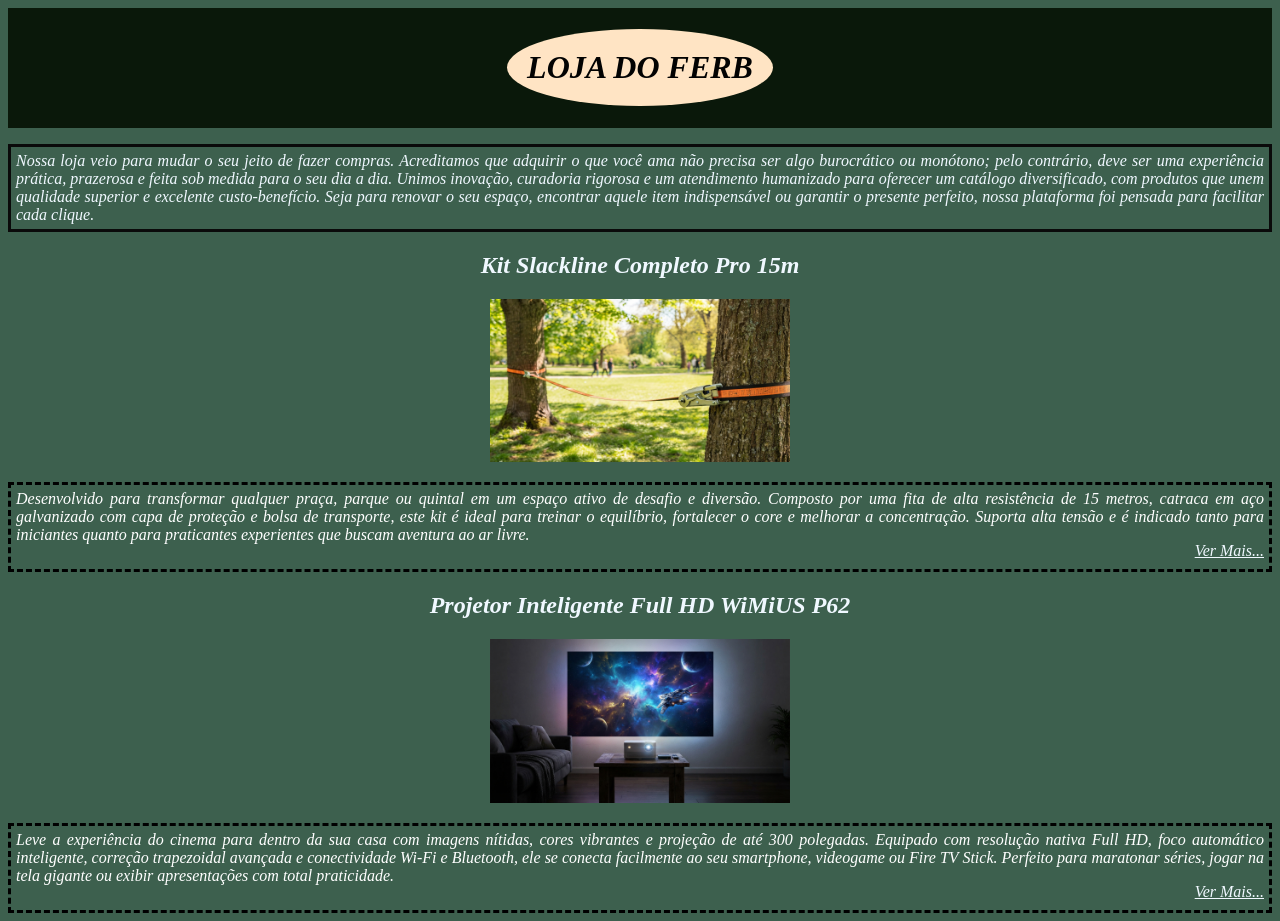
<file: index.html>
<!DOCTYPE html>
<html lang="pt-br">
<head>
    <meta charset="UTF-8">
    <meta name="viewport" content="width=device-width, initial-scale=1.0">
    <title>Loja do Ferb</title>
    <link rel="stylesheet" href="style.css">
</head>
<body>
    <header>
    <h1>LOJA DO FERB</h1>
    </header>
    <p class="bio">Nossa loja veio para mudar o seu jeito de fazer compras. Acreditamos que adquirir o que você ama não precisa ser algo burocrático ou monótono; pelo contrário, deve ser uma experiência prática, prazerosa e feita sob medida para o seu dia a dia.
    Unimos inovação, curadoria rigorosa e um atendimento humanizado para oferecer um catálogo diversificado, com produtos que unem qualidade superior e excelente custo-benefício. Seja para renovar o seu espaço, encontrar aquele item indispensável ou garantir o presente perfeito, nossa plataforma foi pensada para facilitar cada clique.</p>

    <h2>Kit Slackline Completo Pro 15m</h2>
    <div class="foto-produto">
        <img src="img/slack_line.jpg" alt="Foto de uma slack line preso entre duas árvores em um parque, em um dia ensolarado.">
    </div>
    <article>Desenvolvido para transformar qualquer praça, parque ou quintal em um espaço ativo de desafio e diversão. Composto por uma fita de alta resistência de 15 metros, catraca em aço galvanizado com capa de proteção e bolsa de transporte, este kit é ideal para treinar o equilíbrio, fortalecer o core e melhorar a concentração. Suporta alta tensão e é indicado tanto para iniciantes quanto para praticantes experientes que buscam aventura ao ar livre. 
    <p class="ver_mais"><a href="slackline.html">Ver Mais...</a></p>
    </article>

    <h2>Projetor Inteligente Full HD WiMiUS P62</h2>
    <div class="foto-produto">
        <img src="img/projetor.jpg" alt="Foto de um projetor em um quarto escuro, com projeção na parede branca.">
    </div>
    <article>Leve a experiência do cinema para dentro da sua casa com imagens nítidas, cores vibrantes e projeção de até 300 polegadas. Equipado com resolução nativa Full HD, foco automático inteligente, correção trapezoidal avançada e conectividade Wi-Fi e Bluetooth, ele se conecta facilmente ao seu smartphone, videogame ou Fire TV Stick. Perfeito para maratonar séries, jogar na tela gigante ou exibir apresentações com total praticidade.
    <p class="ver_mais"><a href="projetor.html">Ver Mais...</a></p>
    </article>
</body>
</html>
</file>
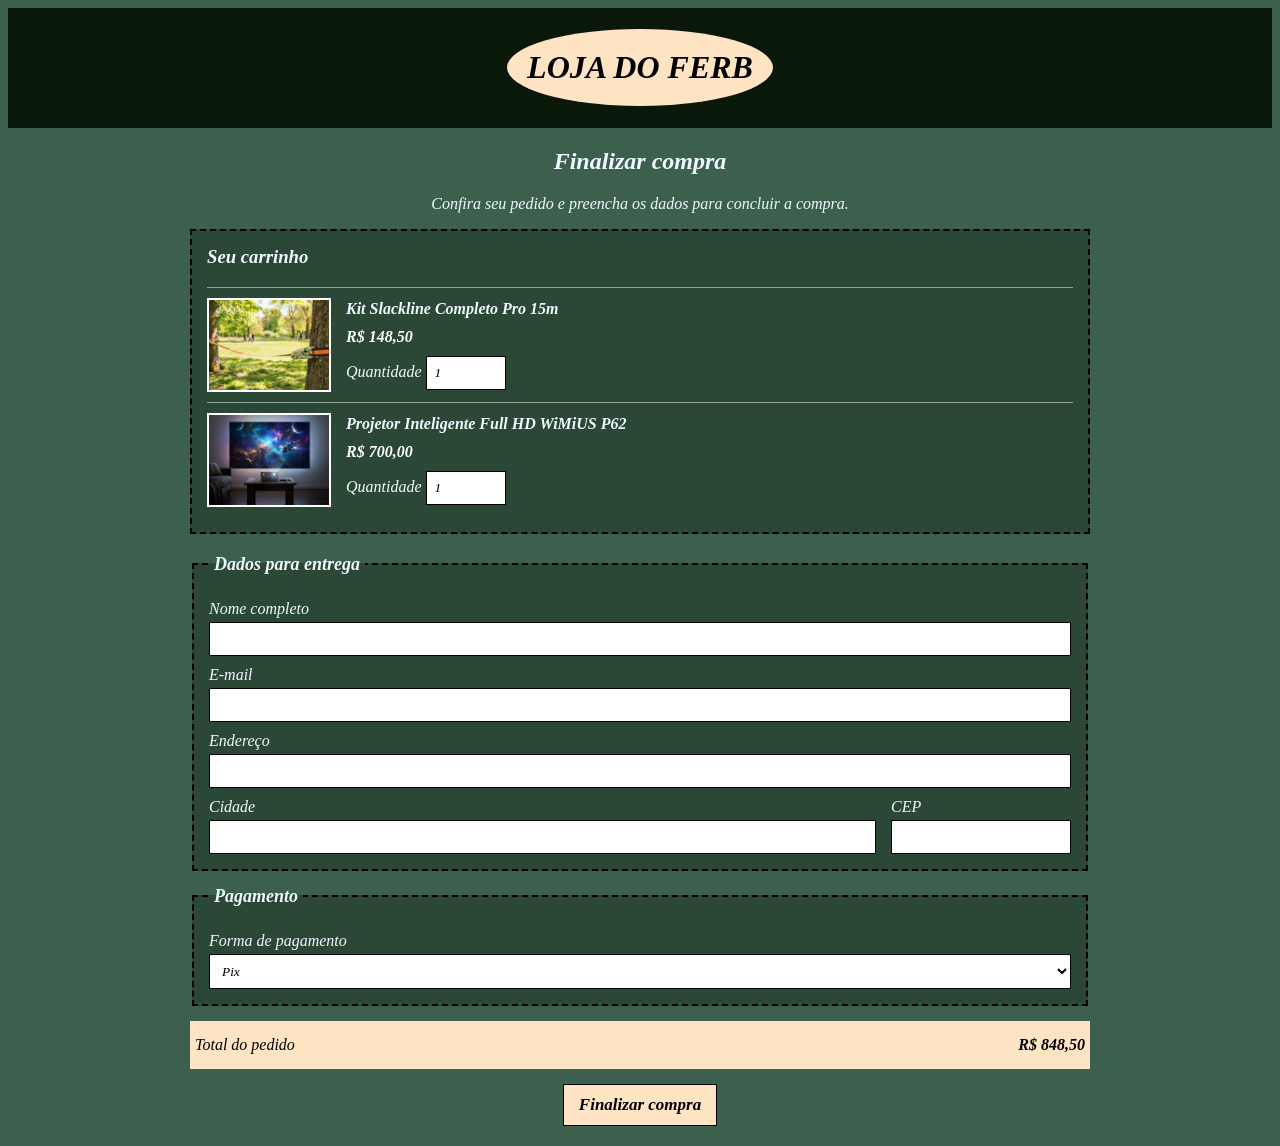
<file: carrinho.html>
<!DOCTYPE html>
<html lang="pt-br">
<head>
    <meta charset="UTF-8">
    <meta name="viewport" content="width=device-width, initial-scale=1.0">
    <title>Finalizar compra | Loja do Ferb</title>
    <link rel="stylesheet" href="style.css">
</head>
<body>
    <header>
        <h1>LOJA DO FERB</h1>
    </header>

    <main class="carrinho">
        <h2>Finalizar compra</h2>
        <p class="carrinho-intro">Confira seu pedido e preencha os dados para concluir a compra.</p>

        <section class="resumo-carrinho">
            <h3>Seu carrinho</h3>
            <div class="item-carrinho" data-produto="slackline" hidden>
                <img src="img/slack_line.jpg" alt="Kit Slackline Completo Pro 15m">
                <div>
                    <h4>Kit Slackline Completo Pro 15m</h4>
                    <p class="preco-produto">R$ 148,50</p>
                    <label for="quantidade-slackline">Quantidade</label>
                    <input id="quantidade-slackline" type="number" min="0" value="1">
                </div>
            </div>
            <div class="item-carrinho" data-produto="projetor" hidden>
                <img src="img/projetor.jpg" alt="Projetor Inteligente Full HD WiMiUS P62">
                <div>
                    <h4>Projetor Inteligente Full HD WiMiUS P62</h4>
                    <p class="preco-produto">R$ 700,00</p>
                    <label for="quantidade-projetor">Quantidade</label>
                    <input id="quantidade-projetor" type="number" min="0" value="1">
                </div>
            </div>
        </section>

        <form class="formulario-compra">
            <fieldset>
                <legend>Dados para entrega</legend>
                <label for="nome">Nome completo</label>
                <input id="nome" name="nome" type="text" required>

                <label for="email">E-mail</label>
                <input id="email" name="email" type="email" required>

                <label for="endereco">Endereço</label>
                <input id="endereco" name="endereco" type="text" required>

                <div class="campos-linha">
                    <div>
                        <label for="cidade">Cidade</label>
                        <input id="cidade" name="cidade" type="text" required>
                    </div>
                    <div>
                        <label for="cep">CEP</label>
                        <input id="cep" name="cep" type="text" required>
                    </div>
                </div>
            </fieldset>

            <fieldset>
                <legend>Pagamento</legend>
                <label for="pagamento">Forma de pagamento</label>
                <select id="pagamento" name="pagamento">
                    <option value="pix">Pix</option>
                    <option value="cartao">Cartão de crédito</option>
                    <option value="boleto">Boleto bancário</option>
                </select>
            </fieldset>

            <div class="total-carrinho">
                <span>Total do pedido</span>
                <strong id="valor-total">R$ 848,50</strong>
            </div>
            <button type="submit">Finalizar compra</button>
        </form>
    </main>
    <script>
        const produtoSelecionado = new URLSearchParams(window.location.search).get('produto');
        const itensCarrinho = document.querySelectorAll('.item-carrinho');
        const valorTotal = document.querySelector('#valor-total');

        itensCarrinho.forEach((item) => {
            item.hidden = produtoSelecionado ? item.dataset.produto !== produtoSelecionado : false;
        });

        function atualizarTotal() {
            let total = 0;

            itensCarrinho.forEach((item) => {
                if (!item.hidden) {
                    const quantidade = Number(item.querySelector('input').value) || 0;
                    total += Number(item.dataset.produto === 'slackline' ? 148.5 : 700) * quantidade;
                }
            });

            valorTotal.textContent = total.toLocaleString('pt-BR', {
                style: 'currency',
                currency: 'BRL'
            });
        }

        document.querySelectorAll('.item-carrinho input').forEach((input) => {
            input.addEventListener('input', atualizarTotal);
        });

        atualizarTotal();
    </script>
</body>
</html>
</file>
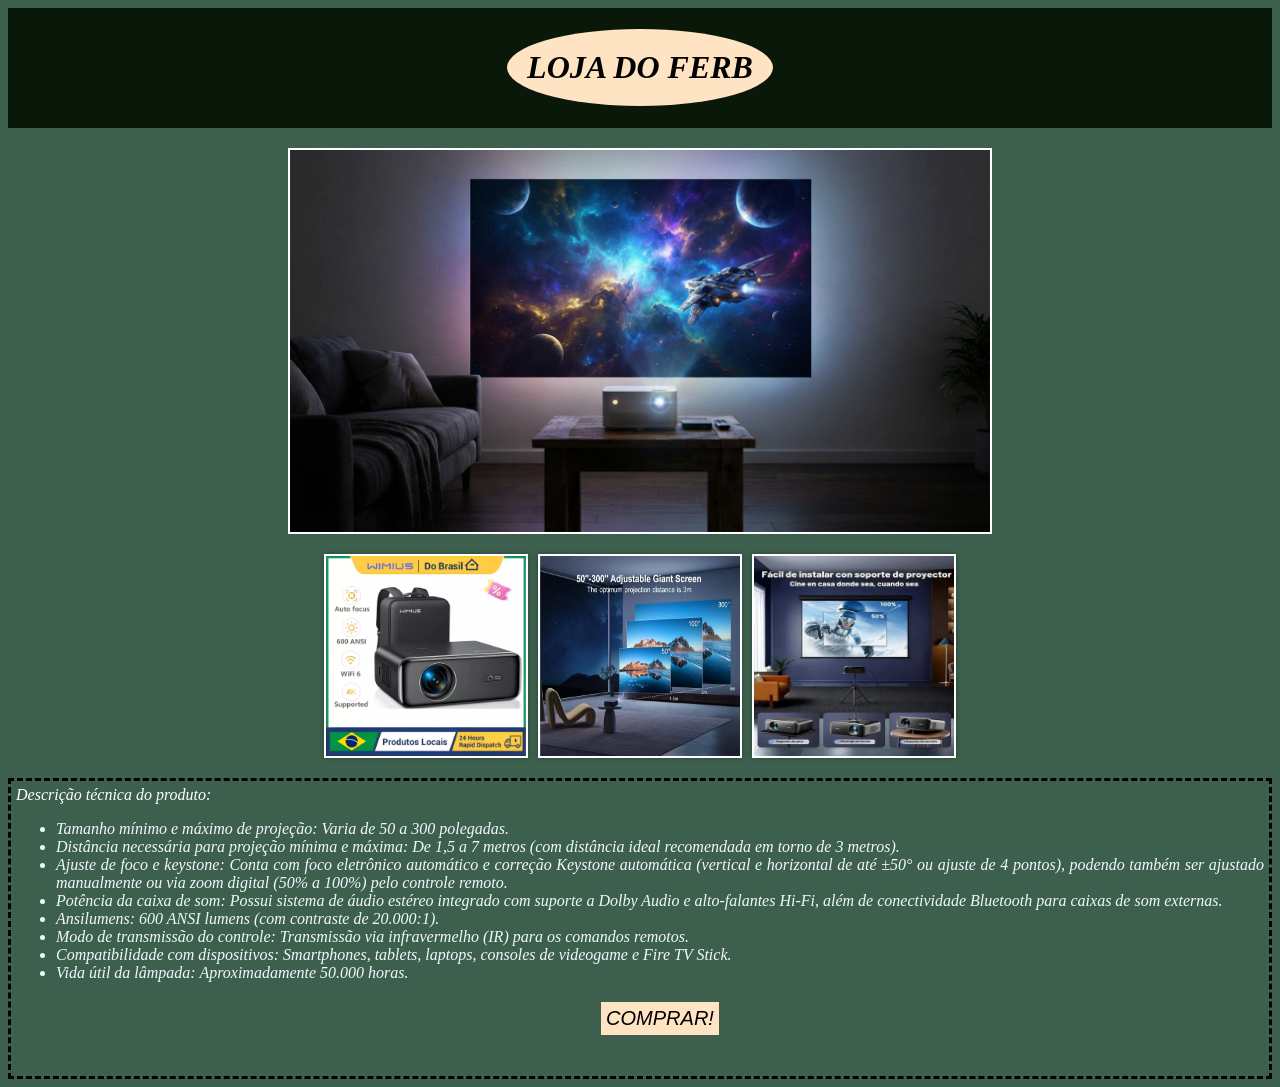
<file: projetor.html>
<!DOCTYPE html>
<html lang="pt-br">
<head>
    <meta charset="UTF-8">
    <meta name="viewport" content="width=device-width, initial-scale=1.0">
    <title>Projetor Inteligente Full HD WiMiUS P62</title>
    <link rel="stylesheet" href="style.css">
</head>
<body>
    <header>
        <h1>LOJA DO FERB</h1>
    </header>
    <img class="foto-produto-comprar" src="img/projetor.jpg" alt="Foto de um projetor em um quarto escuro, com projeção na parede branca.">
    <div class="container-galeria">
        <div class="galeria">
            <img src="img/projetor1.jpg" alt="Foto de um projetor em um quarto escuro, com projeção na parede branca.">
            <img src="img/projetor2.jpg" alt="Foto de um projetor em um quarto escuro, com projeção na parede branca.">
            <img src="img/projetor3.jpg" alt="Foto de um projetor em um quarto escuro, com projeção na parede branca.">
        </div>
    </div>
    <article class="descricao">
    Descrição técnica do produto:
    <ul>
        <li>Tamanho mínimo e máximo de projeção: Varia de 50 a 300 polegadas.
        </li>
        <li>Distância necessária para projeção mínima e máxima: De 1,5 a 7 metros (com distância ideal recomendada em torno de 3 metros).</li>
        <li>Ajuste de foco e keystone: Conta com foco eletrônico automático e correção Keystone automática (vertical e horizontal de até ±50° ou ajuste de 4 pontos), podendo também ser ajustado manualmente ou via zoom digital (50% a 100%) pelo controle remoto.</li>
        <li>Potência da caixa de som: Possui sistema de áudio estéreo integrado com suporte a Dolby Audio e alto-falantes Hi-Fi, além de conectividade Bluetooth para caixas de som externas.</li>
        <li>Ansilumens: 600 ANSI lumens (com contraste de 20.000:1).</li>
        <li>Modo de transmissão do controle: Transmissão via infravermelho (IR) para os comandos remotos.</li>
        <li>Compatibilidade com dispositivos: Smartphones, tablets, laptops, consoles de videogame e Fire TV Stick.</li>
        <li>Vida útil da lâmpada: Aproximadamente 50.000 horas.</li>
    <p class="comprar"><a href="carrinho.html?produto=projetor">COMPRAR!</a></p>
    </article>
    
</body>
</html>
</file>
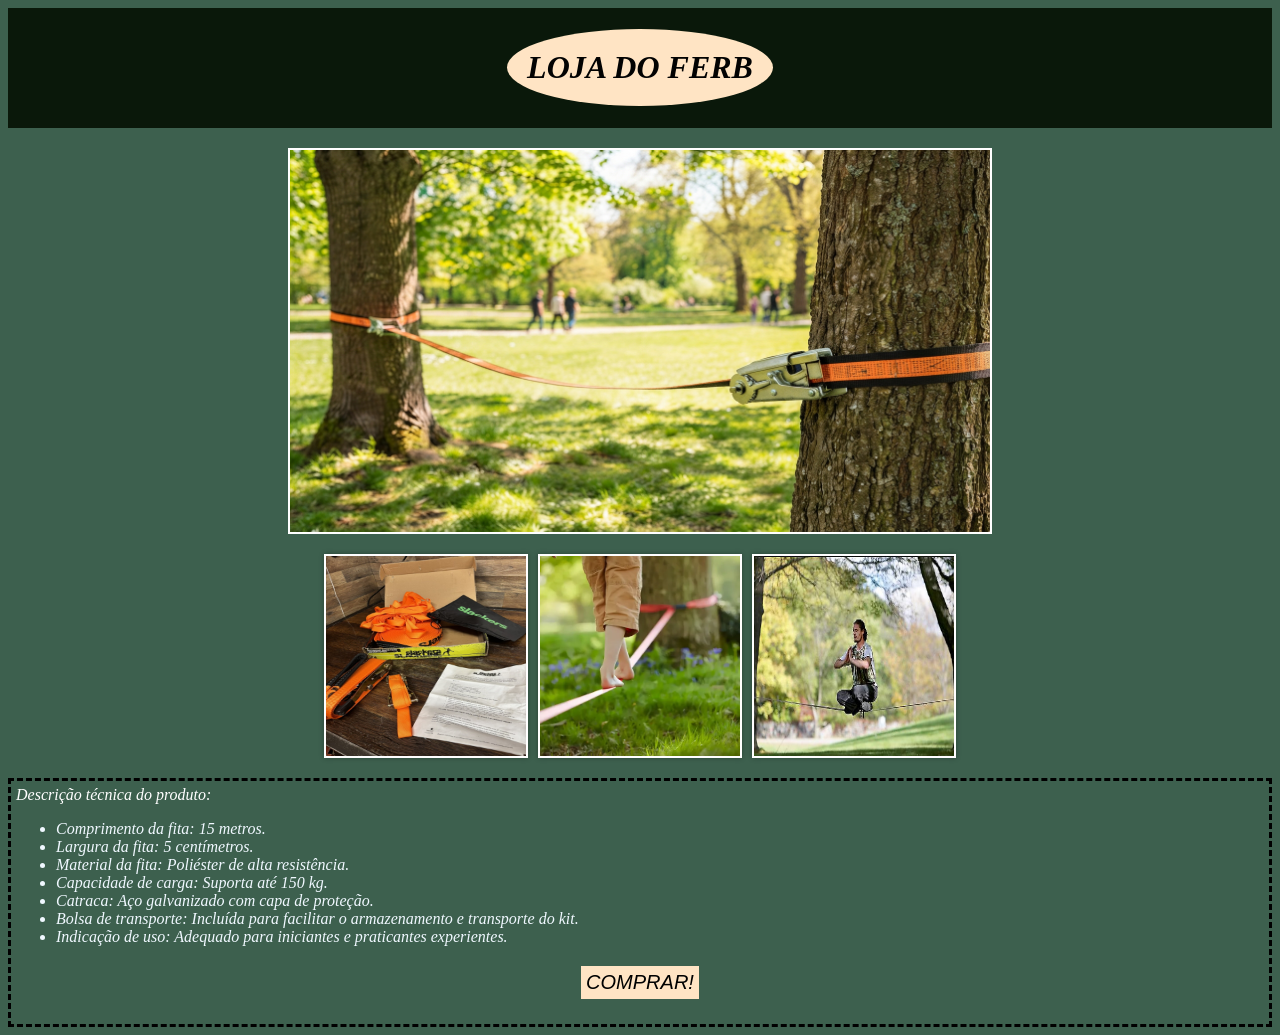
<file: slackline.html>
<!DOCTYPE html>
<html lang="pt-br">
<head>
    <meta charset="UTF-8">
    <meta name="viewport" content="width=device-width, initial-scale=1.0">
    <link rel="stylesheet" href="style.css">
    <title>Slackline</title>
</head>
<body>
    <header>
        <h1>LOJA DO FERB</h1>
    </header>
    <img class="foto-produto-comprar" src="img/slack_line.jpg" alt="Foto de uma slack line preso entre duas árvores em um parque, em um dia ensolarado.">
    <div class="container-galeria">
        <div class="galeria">
            <img src="img/slack_line1.jpg" alt="Foto de uma slack line preso entre duas árvores em um parque, em um dia ensolarado.">
            <img src="img/slack_line2.jpg" alt="Foto de uma slack line preso entre duas árvores em um parque, em um dia ensolarado.">
            <img src="img/slack_line3.jpg" alt="Foto de uma slack line preso entre duas árvores em um parque, em um dia ensolarado.">
        </div>
    </div>
    <article class="descricao">
    Descrição técnica do produto:
    <ul>
        <li>Comprimento da fita: 15 metros.</li>
        <li>Largura da fita: 5 centímetros.</li>
        <li>Material da fita: Poliéster de alta resistência.</li>
        <li>Capacidade de carga: Suporta até 150 kg.</li>
        <li>Catraca: Aço galvanizado com capa de proteção.</li>
        <li>Bolsa de transporte: Incluída para facilitar o armazenamento e transporte do kit.</li>
        <li>Indicação de uso: Adequado para iniciantes e praticantes experientes.</li>
    </ul>
    <p class="comprar"><a href="carrinho.html?produto=slackline">COMPRAR!</a></p>
    </article>
    
</body>
</html>
</file>
<file: style.css>
* {
    font-family: Georgia, 'Times New Roman', Times, serif;
    font-style: oblique;
    color: aliceblue;
}

header {
    background-color: rgb(10, 24, 10);
    text-align: center;
}

h1 {
    color: rgb(2, 2, 2);
    display: inline-block;
    padding: 20px;
    border-style: hidden;
    border-radius: 50%;
    background-color: bisque;
}

h2 {
    text-align: center;
}

p.bio {
    padding: 5px;
    text-align: justify;
    border-style: solid;
    border-color: rgb(10, 10, 10);
}

p.ver_mais {
    float: right;
}

body {
    background-color: rgb(61, 96, 78);
}

article {
    padding: 5px;
    padding-bottom: 25px;
    text-align: justify;
    color: white;
    border-color: black;
    border-style: dashed;
}

.descricao article {
    padding: 5px;
    text-align: justify;
    color: white;
    border-color: black;
    border-style: dashed;
}

img {
    padding-bottom: 20px;
    width: 300px;
    height: auto;
}

.foto-produto{
    display: flex;
    justify-content: center;
    align-items: center;
}

.foto-produto-comprar{
    border: 2px solid white;
    padding: 0;
    width: 700px;
    display: block;
    margin: 20px auto 0;
}

.container-galeria {
    display: flex;
    justify-content: center;
    width: 95%;
    max-width: 1200px;
    margin: 0 auto;
    padding: 20px 0;
    padding-top: 20px;
}

.galeria {
    display: flex;
    justify-content: center;
    gap: 10px;
}

.galeria img {
    padding-bottom: 0;
    width: 200px;
    height: 200px;
    border: 2px solid #fff;
    box-shadow: 0 0 5px rgba(0, 0, 0, 0.3);
}

.comprar {
    display: flex;
    justify-content: center;
    align-items: center;
    margin: 20px auto auto;
}

.comprar a {
    font-family:'Franklin Gothic Medium', 'Arial Narrow', Arial, sans-serif;
    font-size: 20px;
    text-decoration: none;
    font-style: oblique;
    color: black;
    background-color: bisque;
    padding: 5px;
}

.carrinho {
    width: 90%;
    max-width: 900px;
    margin: 20px auto;
}

.carrinho h2,
.carrinho-intro {
    text-align: center;
}

.resumo-carrinho,
.formulario-compra fieldset {
    padding: 15px;
    border: 2px dashed black;
    background-color: rgba(10, 24, 10, 0.35);
}

.resumo-carrinho h3 {
    margin-top: 0;
}

.item-carrinho {
    display: flex;
    align-items: center;
    gap: 15px;
    padding: 10px 0;
    border-top: 1px solid rgba(255, 255, 255, 0.5);
}

.item-carrinho[hidden] {
    display: none;
}

.item-carrinho img {
    width: 120px;
    height: 90px;
    padding: 0;
    object-fit: cover;
    border: 2px solid white;
}

.item-carrinho h4 {
    margin: 0 0 10px;
}

.preco-produto {
    margin: 0 0 10px;
    color: white;
    font-weight: bold;
}

.item-carrinho input,
.formulario-compra input,
.formulario-compra select {
    box-sizing: border-box;
    width: 100%;
    padding: 8px;
    color: black;
    background-color: white;
    border: 1px solid black;
}

.item-carrinho input {
    width: 80px;
}

.formulario-compra {
    margin-top: 20px;
}

.formulario-compra fieldset {
    margin-bottom: 15px;
}

.formulario-compra legend {
    padding: 0 5px;
    font-size: 18px;
    font-weight: bold;
}

.formulario-compra label {
    display: block;
    margin: 10px 0 4px;
}

.campos-linha {
    display: grid;
    grid-template-columns: 1fr 180px;
    gap: 15px;
}

.total-carrinho {
    display: flex;
    justify-content: space-between;
    gap: 15px;
    padding: 15px 5px;
    color: black;
    background-color: bisque;
}

.total-carrinho strong {
    color: black;
}

.total-carrinho span {
    color: black;
}

.formulario-compra button {
    display: block;
    margin: 15px auto 0;
    padding: 10px 15px;
    color: black;
    background-color: bisque;
    border: 1px solid black;
    font-family: inherit;
    font-size: 17px;
    font-weight: bold;
    cursor: pointer;
}

@media (max-width: 600px) {
    .campos-linha {
        grid-template-columns: 1fr;
        gap: 0;
    }

    .item-carrinho img {
        width: 90px;
        height: 70px;
    }

    .total-carrinho {
        flex-direction: column;
    }
}
</file>
